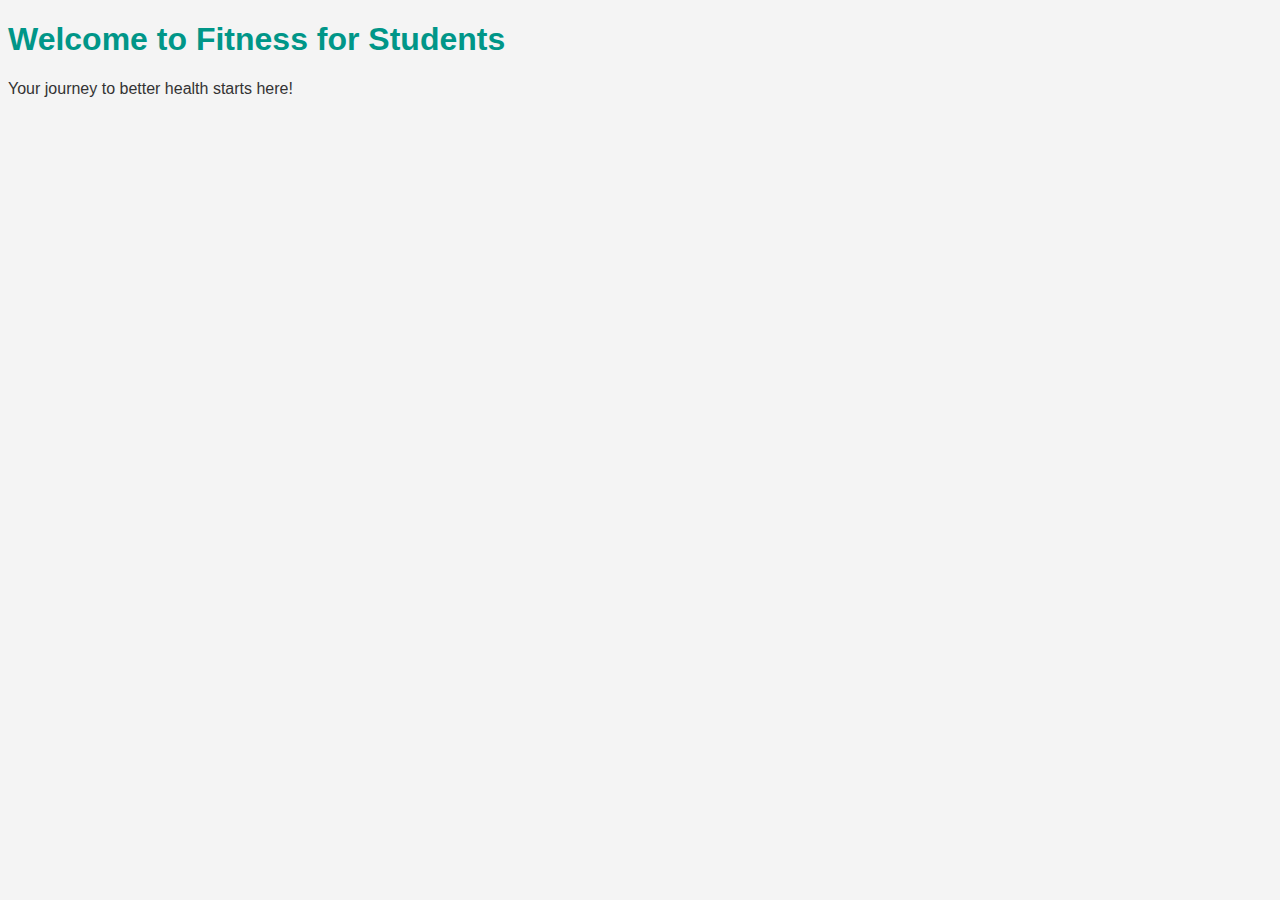
<file: doc/index.html>
<!DOCTYPE html>
<html lang="en">
<head>
    <meta charset="UTF-8">
    <meta name="viewport" content="width=device-width, initial-scale=1.0">
    <title>Fitness for Students</title>
    <link rel="stylesheet" href="style.css"> <!-- Link to your CSS file -->
</head>
<body>
    <h1>Welcome to Fitness for Students</h1>
    <p>Your journey to better health starts here!</p>
</body>
</html>
</file>
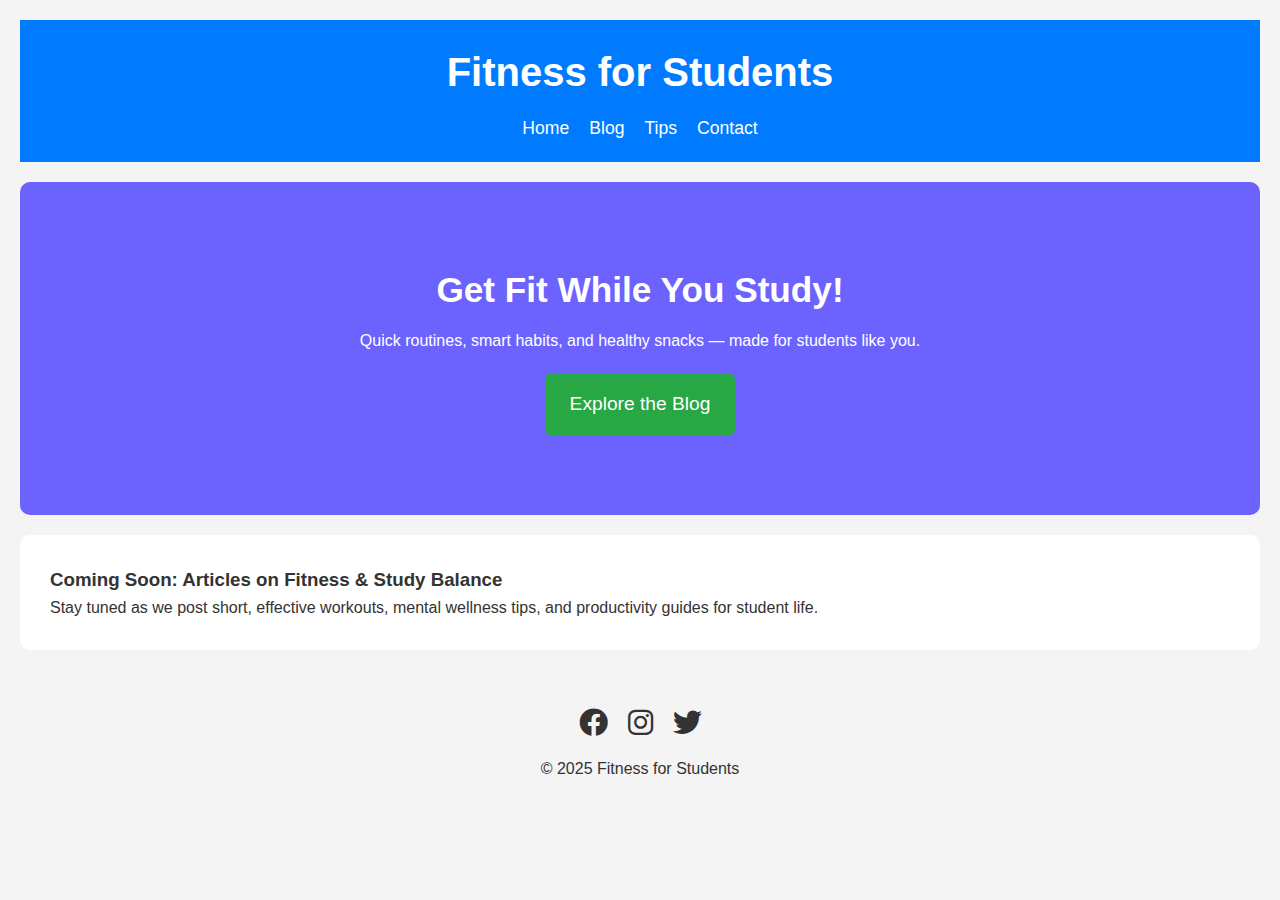
<file: docs/index.html>
<!DOCTYPE html>
<html lang="en">
<head>
  <meta charset="UTF-8" />
  <meta name="viewport" content="width=device-width, initial-scale=1.0" />
  <meta name="description" content="Fitness for students - Tips and routines to stay healthy while managing your studies." />
  <meta name="keywords" content="fitness, students, workout, healthy habits, study tips" />
  <meta name="author" content="Fitness for Students" />
  <link rel="stylesheet" href="styles.css" />
  <link href="https://cdnjs.cloudflare.com/ajax/libs/font-awesome/6.0.0-beta3/css/all.min.css" rel="stylesheet">
  <title>Fitness for Students</title>
</head>
<body>
  <header>
    <h1>Fitness for Students</h1>
    <nav>
      <ul>
        <li><a href="#home">Home</a></li>
        <li><a href="#blog">Blog</a></li>
        <li><a href="#tips">Tips</a></li>
        <li><a href="#contact">Contact</a></li>
      </ul>
    </nav>
  </header>

  <section class="hero">
    <h2>Get Fit While You Study!</h2>
    <p>Quick routines, smart habits, and healthy snacks — made for students like you.</p>
    <a href="#blog" class="cta-button">Explore the Blog</a>
  </section>

  <section id="blog">
    <h3>Coming Soon: Articles on Fitness & Study Balance</h3>
    <p>Stay tuned as we post short, effective workouts, mental wellness tips, and productivity guides for student life.</p>
  </section>

  <footer>
    <ul class="social-media">
      <li><a href="https://facebook.com" target="_blank"><i class="fab fa-facebook"></i></a></li>
      <li><a href="https://instagram.com" target="_blank"><i class="fab fa-instagram"></i></a></li>
      <li><a href="https://twitter.com" target="_blank"><i class="fab fa-twitter"></i></a></li>
    </ul>
    <p style="text-align: center; margin-top: 10px;">© 2025 Fitness for Students</p>
  </footer>
</body>
</html>
</file>
<file: doc/style.css>
body {
    font-family: Arial, sans-serif;
    background-color: #f4f4f4;
    color: #333;
}

h1 {
    color: #009688;
}
</file>
<file: docs/styles.css>
* {
  margin: 0;
  padding: 0;
  box-sizing: border-box;
}

body {
  font-family: 'Arial', sans-serif;
  line-height: 1.6;
  background-color: #f4f4f4;
  color: #333;
  padding: 20px;
}

header {
  background-color: #007BFF;
  color: #fff;
  padding: 20px;
  text-align: center;
}

header h1 {
  font-size: 2.5rem;
}

nav ul {
  list-style: none;
  display: flex;
  justify-content: center;
  gap: 20px;
  margin-top: 10px;
}

nav ul li a {
  color: #fff;
  text-decoration: none;
  font-size: 1.1rem;
}

.hero {
  background-color: #6c63ff;
  color: #fff;
  padding: 80px 20px;
  text-align: center;
  margin: 20px 0;
  border-radius: 10px;
}

.hero h2 {
  font-size: 2.2rem;
  margin-bottom: 10px;
}

.cta-button {
  display: inline-block;
  background-color: #28a745;
  color: #fff;
  padding: 15px 25px;
  font-size: 1.2rem;
  border-radius: 5px;
  text-decoration: none;
  margin-top: 20px;
  transition: background-color 0.3s ease;
}

.cta-button:hover {
  background-color: #218838;
}

#blog {
  background-color: #fff;
  padding: 30px;
  border-radius: 10px;
  margin-bottom: 20px;
}

footer {
  padding: 20px;
  text-align: center;
}

.social-media {
  list-style: none;
  display: flex;
  justify-content: center;
  gap: 20px;
  margin: 10px 0;
}

.social-media li a {
  color: #333;
  font-size: 1.8rem;
  text-decoration: none;
}

.social-media li a:hover {
  color: #007BFF;
}

@media (max-width: 768px) {
  header h1 {
    font-size: 2rem;
  }

  nav ul {
    flex-direction: column;
    gap: 10px;
  }
}
</file>
